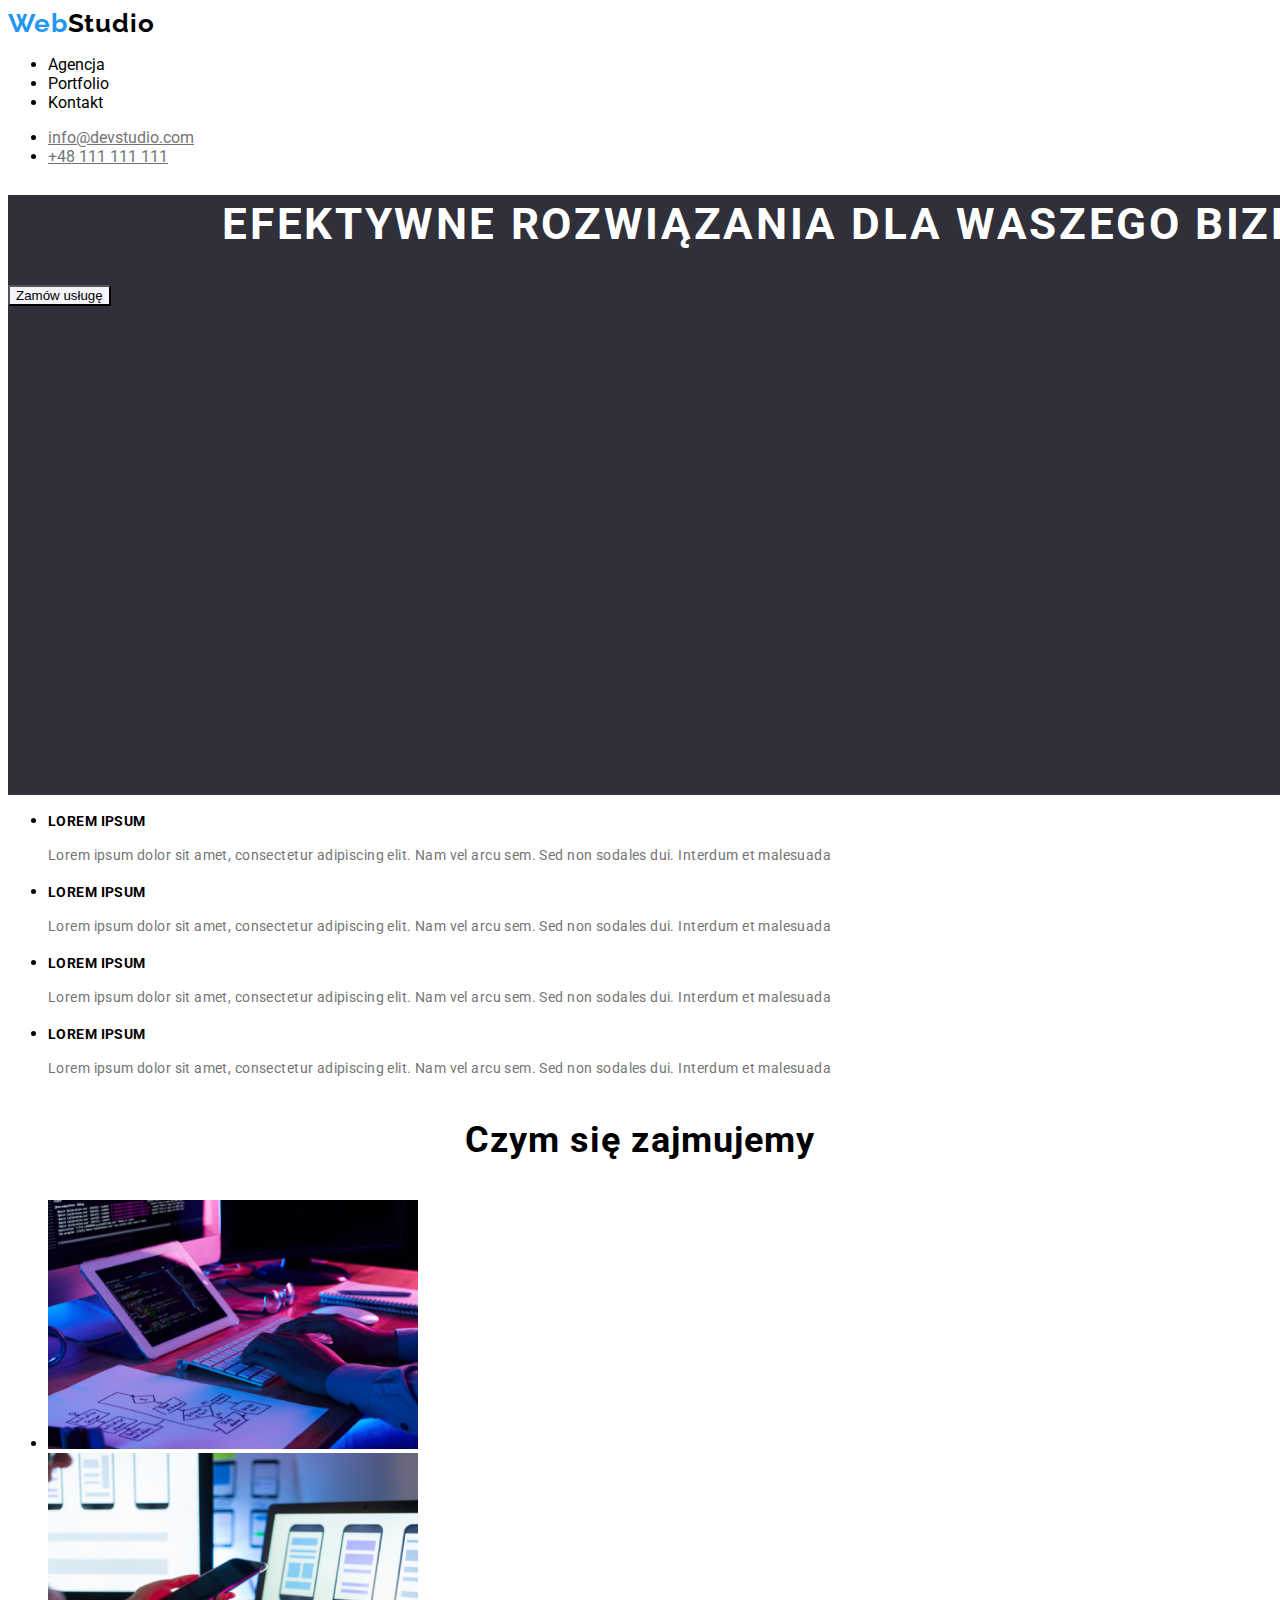
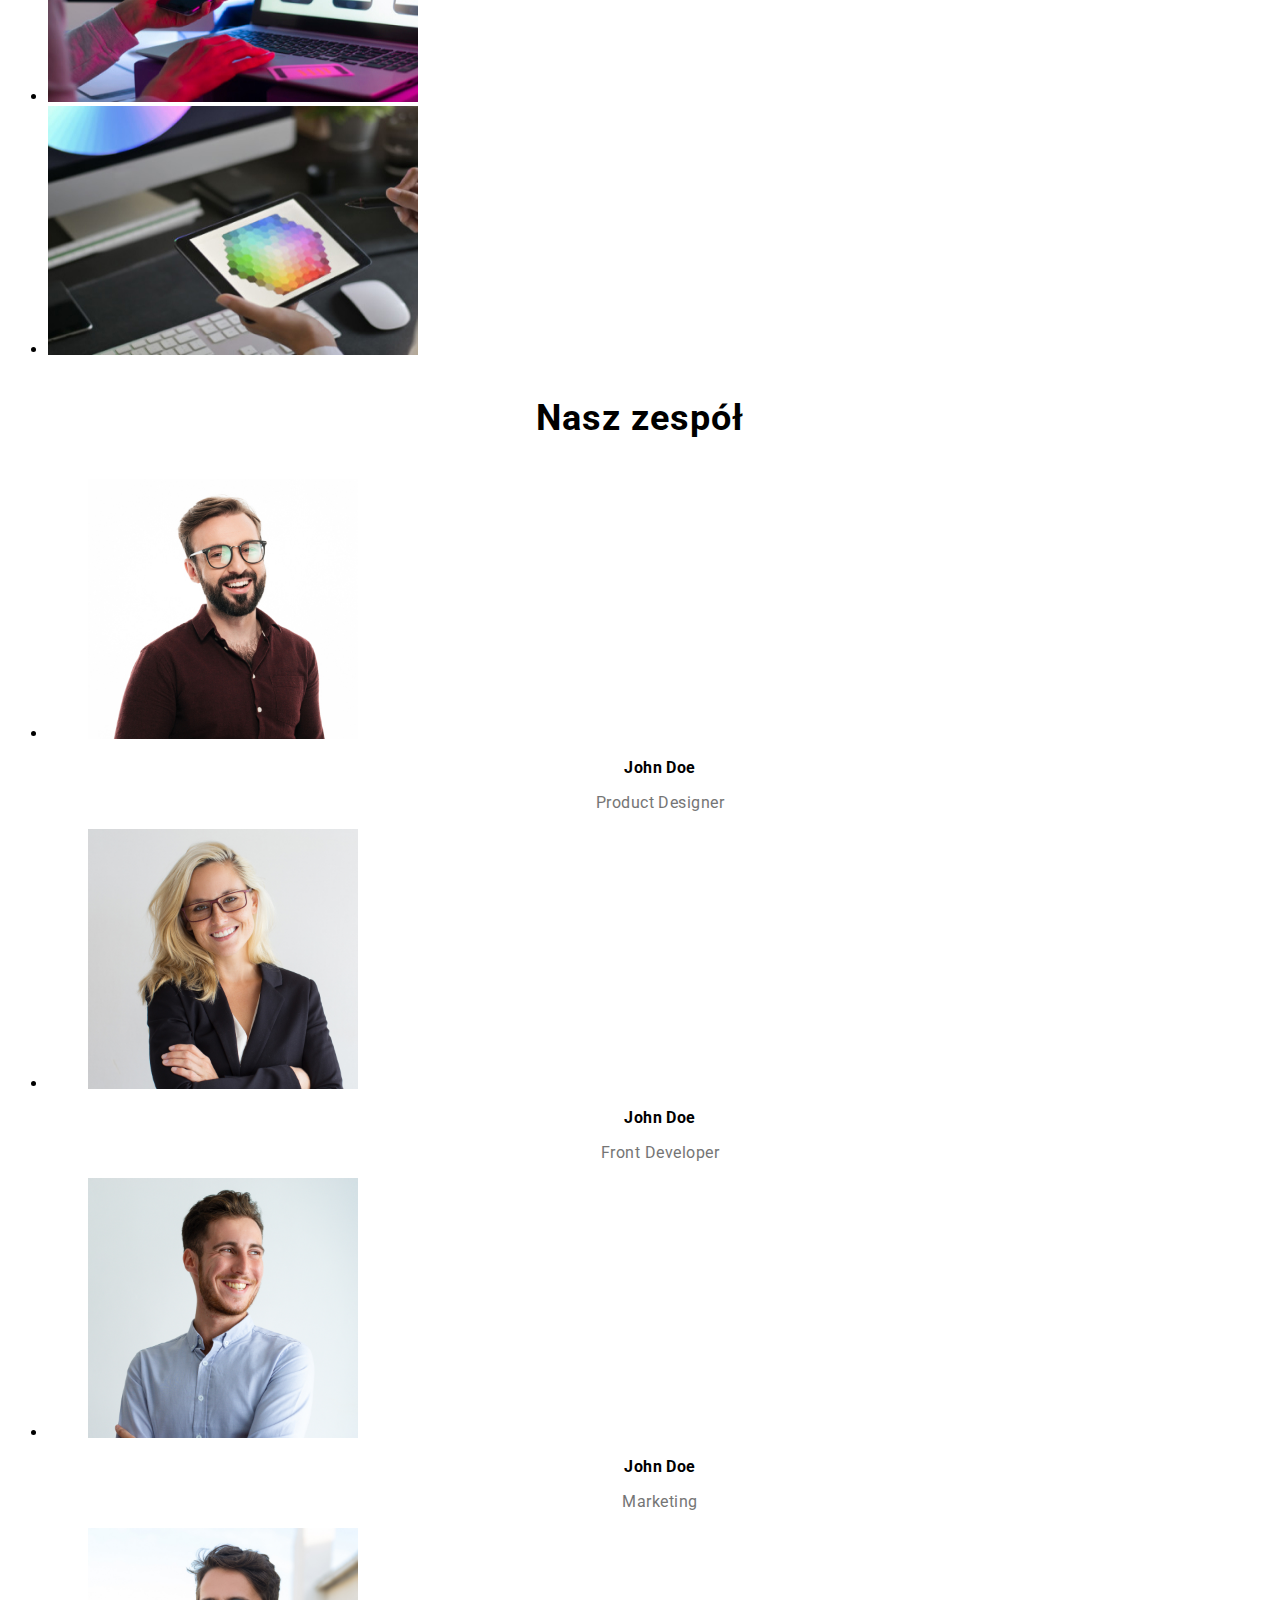
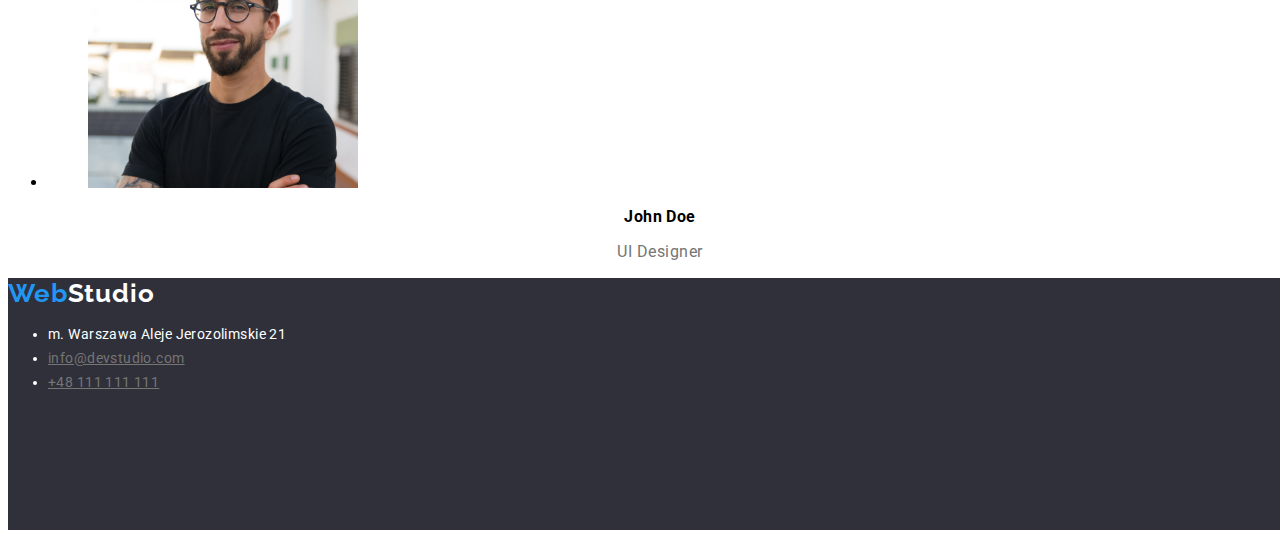
<file: index.html>
<!DOCTYPE html>
<html lang="en">
  <head>
    <meta charset="UTF-8" />
    <meta http-equiv="X-UA-Compatible" content="IE=edge" />
    <meta name="viewport" content="width=device-width, initial-scale=1.0" />
    <link rel="preconnect" href="https://fonts.googleapis.com" />
    <link rel="preconnect" href="https://fonts.gstatic.com" crossorigin />
    <link
      href="https://fonts.googleapis.com/css2?family=Raleway:wght@700&family=Roboto:wght@400;500;700;900&display=swap"
      rel="stylesheet"
    />
    <title>Studio</title>
    <link rel="stylesheet" href="./css/style.css" />
  </head>
  <!--Część tekstowa-->
  <body>
    <header>
      <a class="logo" href="./index.html"
        ><span class="web"> Web</span>Studio</a
      >
      <nav >
        <ul>
          <li><a class="add-menu link menu " href="#">Agencja</a></li>
          <li><a class="add-menu link menu " href="./portfolio.html">Portfolio</a></li>
          <li><a class="add-menu link menu " href="#">Kontakt</a></li>
        </ul>
      </nav>
      <ul>
        <li>
          <a class="add-menu mail link-menu" href="mailto:info@devstudio.com"
            >info@devstudio.com</a
          >
        </li>
        <li>
          <a class="add-menu mail link-menu" href="tel:+48111111111">+48 111 111 111</a>
        </li>
      </ul>
    </header>
    <main>
      <!--EFEKTYWNE ROZWIĄZANIA DLA WASZEGO BIZNESU-->
      <section class="title-background">
        <h1 class="title">EFEKTYWNE ROZWIĄZANIA DLA WASZEGO BIZNESU</h1>
        <button class="buttons button-act" type="button">Zamów usługę</button>
      </section>
      <!--Lorem-->

      <section>
        <ul>
          <li>
            <h3 class="h3">LOREM IPSUM</h3>
            <p class="lorem">
              Lorem ipsum dolor sit amet, consectetur adipiscing elit. Nam vel
              arcu sem. Sed non sodales dui. Interdum et malesuada
            </p>
          </li>
          <li>
            <h3 class="h3">LOREM IPSUM</h3>
            <p class="lorem">
              Lorem ipsum dolor sit amet, consectetur adipiscing elit. Nam vel
              arcu sem. Sed non sodales dui. Interdum et malesuada
            </p>
          </li>
          <li>
            <h3 class="h3">LOREM IPSUM</h3>
            <p class="lorem">
              Lorem ipsum dolor sit amet, consectetur adipiscing elit. Nam vel
              arcu sem. Sed non sodales dui. Interdum et malesuada
            </p>
          </li>
          <li>
            <h3 class="h3">LOREM IPSUM</h3>
            <p class="lorem">
              Lorem ipsum dolor sit amet, consectetur adipiscing elit. Nam vel
              arcu sem. Sed non sodales dui. Interdum et malesuada
            </p>
          </li>
        </ul>
      </section>

      <!--Czym się zajmujemy-->
      <section>
        <h2 class="h2">Czym się zajmujemy</h2>
        <ul>
          <li>
            <img
              src="images/img.jpg"
              alt="ręce na klawiaturze"
              width="370"
              height="249"
            />
          </li>
          <li>
            <img
              src="images/img1.jpg"
              alt=" laptop i telefon"
              width="370"
              height="249"
            />
          </li>
          <li>
            <img
              src="images/img6.jpg"
              alt=" paleta barw"
              width="370"
              height="249"
            />
          </li>
        </ul>
      </section>
      <!--Nasz zespół-->
      <section>
        <h2 class="h2">Nasz zespół</h2>
        <ul>
          <li>
            <figure>
              <img
                src="images/img2.jpg"
                alt="Product Designer photo"
                width="270"
                height="260"
              />
              <figcaption>
                <h3 class="name">John Doe</h3>
                <p class="staff">Product Designer</p>
              </figcaption>
            </figure>
          </li>
          <li>
            <figure>
              <img
                src="images/img3.jpg"
                alt="John Doe photo"
                width="270"
                height="260"
              />
              <figcaption>
                <h3 class="name">John Doe</h3>
                <p class="staff">Front Developer</p>
              </figcaption>
            </figure>
          </li>
          <li>
            <figure>
              <img
                src="images/img4.jpg"
                alt="John Doe photo"
                width="270"
                height="260"
              />
              <figcaption>
                <h3 class="name">John Doe</h3>
                <p class="staff">Marketing</p>
              </figcaption>
            </figure>
          </li>
          <li>
            <figure>
              <img
                src="images/img5.jpg"
                alt="John Doe photo"
                width="270"
                height="260"
              />
              <figcaption>
                <h3 class="name">John Doe</h3>
                <p class="staff">UI Designer</p>
              </figcaption>
            </figure>
          </li>
        </ul>
      </section>
    </main>

    <footer class="downline-footer">
      <a class="logo" href="./index.html"
        ><span class="web"> Web</span><span class="studio">Studio</span></a
      >
      <address>
        <ul class="address">
          <li>m. Warszawa Aleje Jerozolimskie 21</li>
          <li>
            <a class="add-menu mail link-menu" href="mailto:info@devstudio.com"
              >info@devstudio.com</a
            >
          </li>
          <li>
            <a class="add-menu mail link-menu" href="tel:+48111111111">+48 111 111 111</a>
          </li>
        </ul>
      </address>
    </footer>
  </body>
</html>
</file>
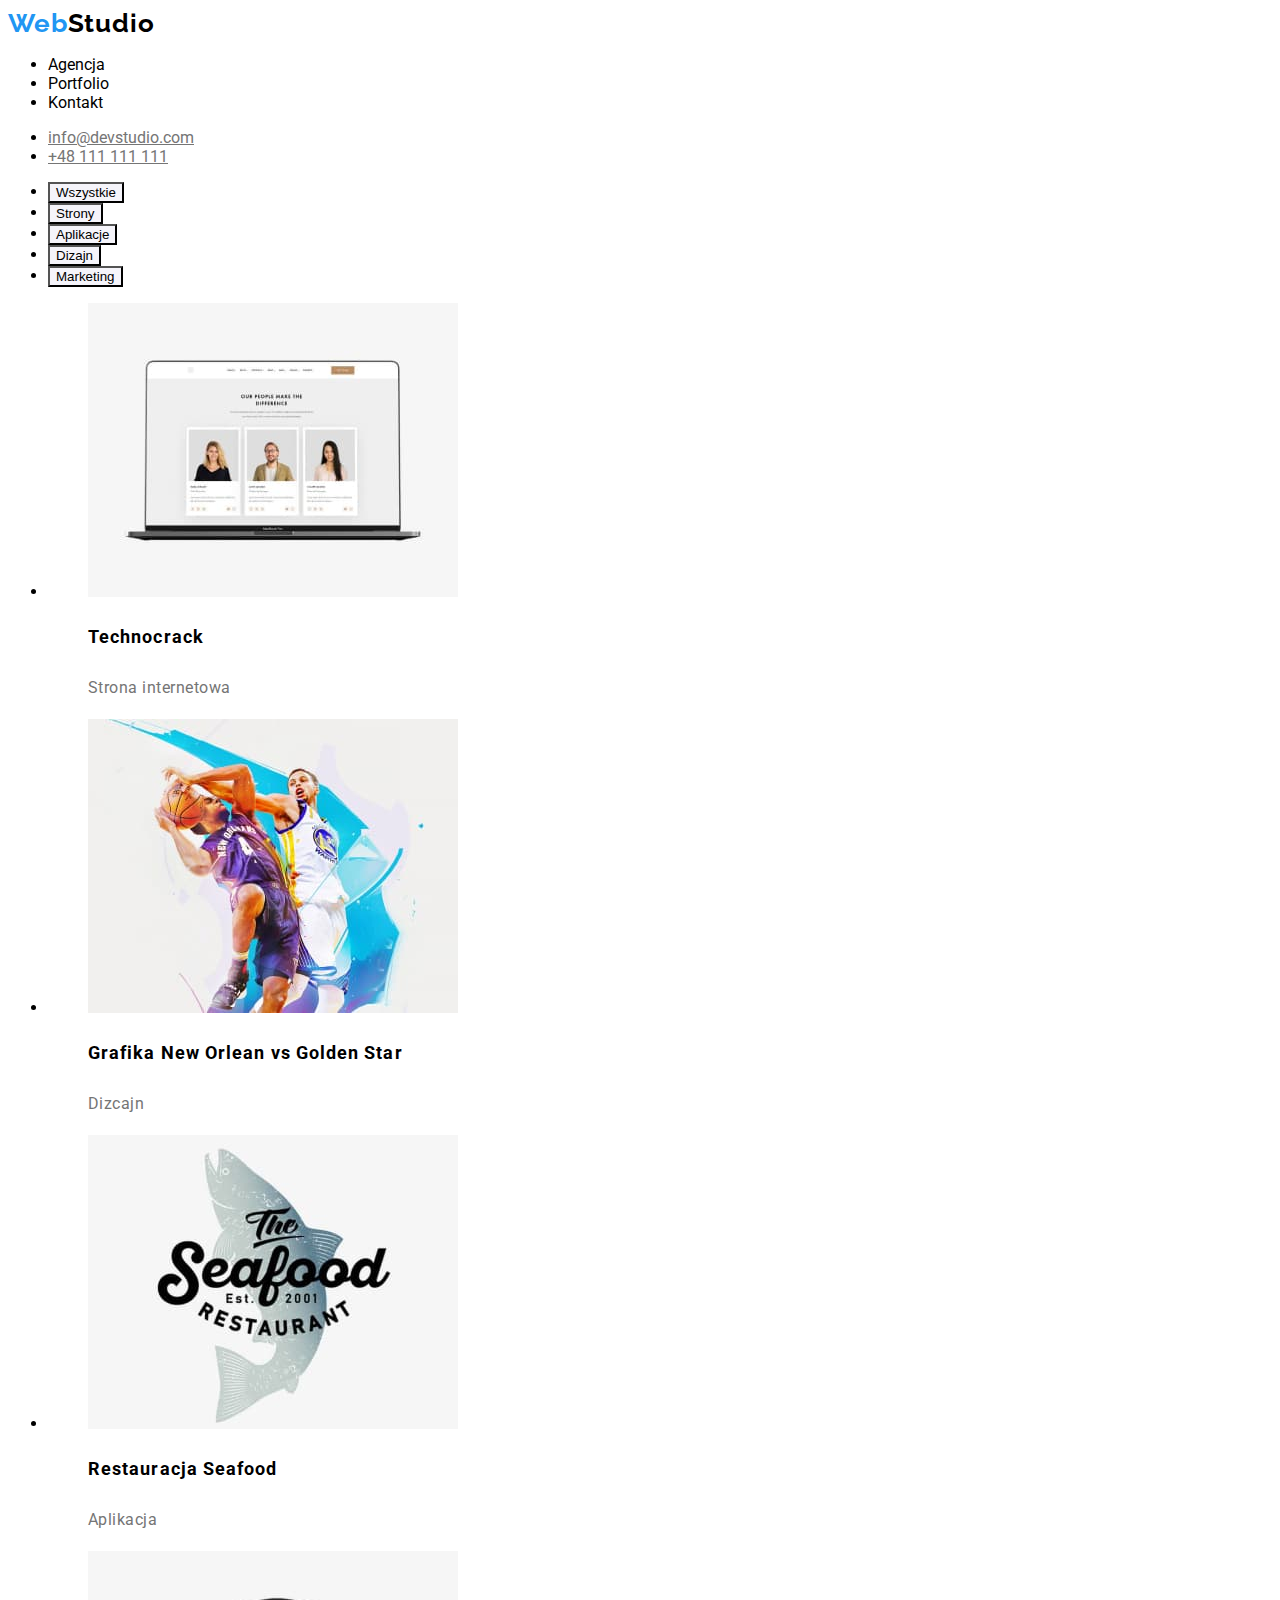
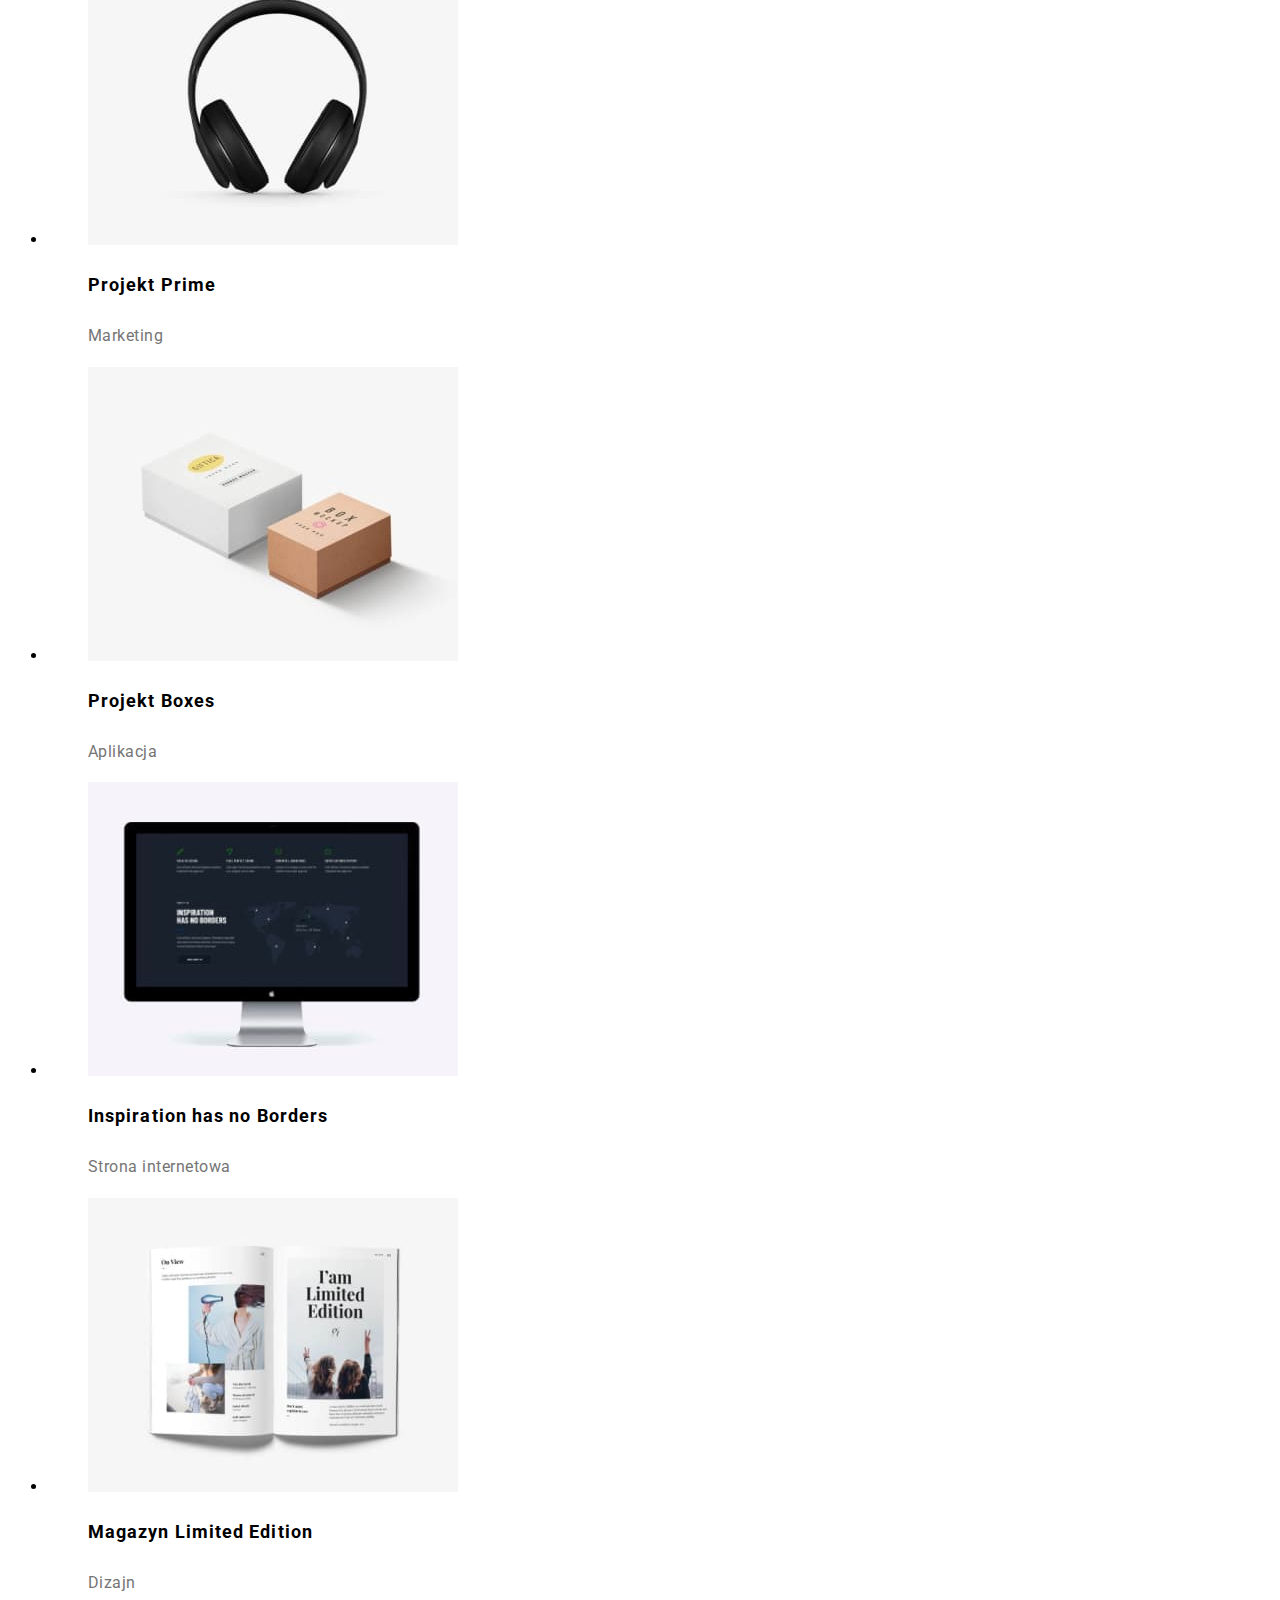
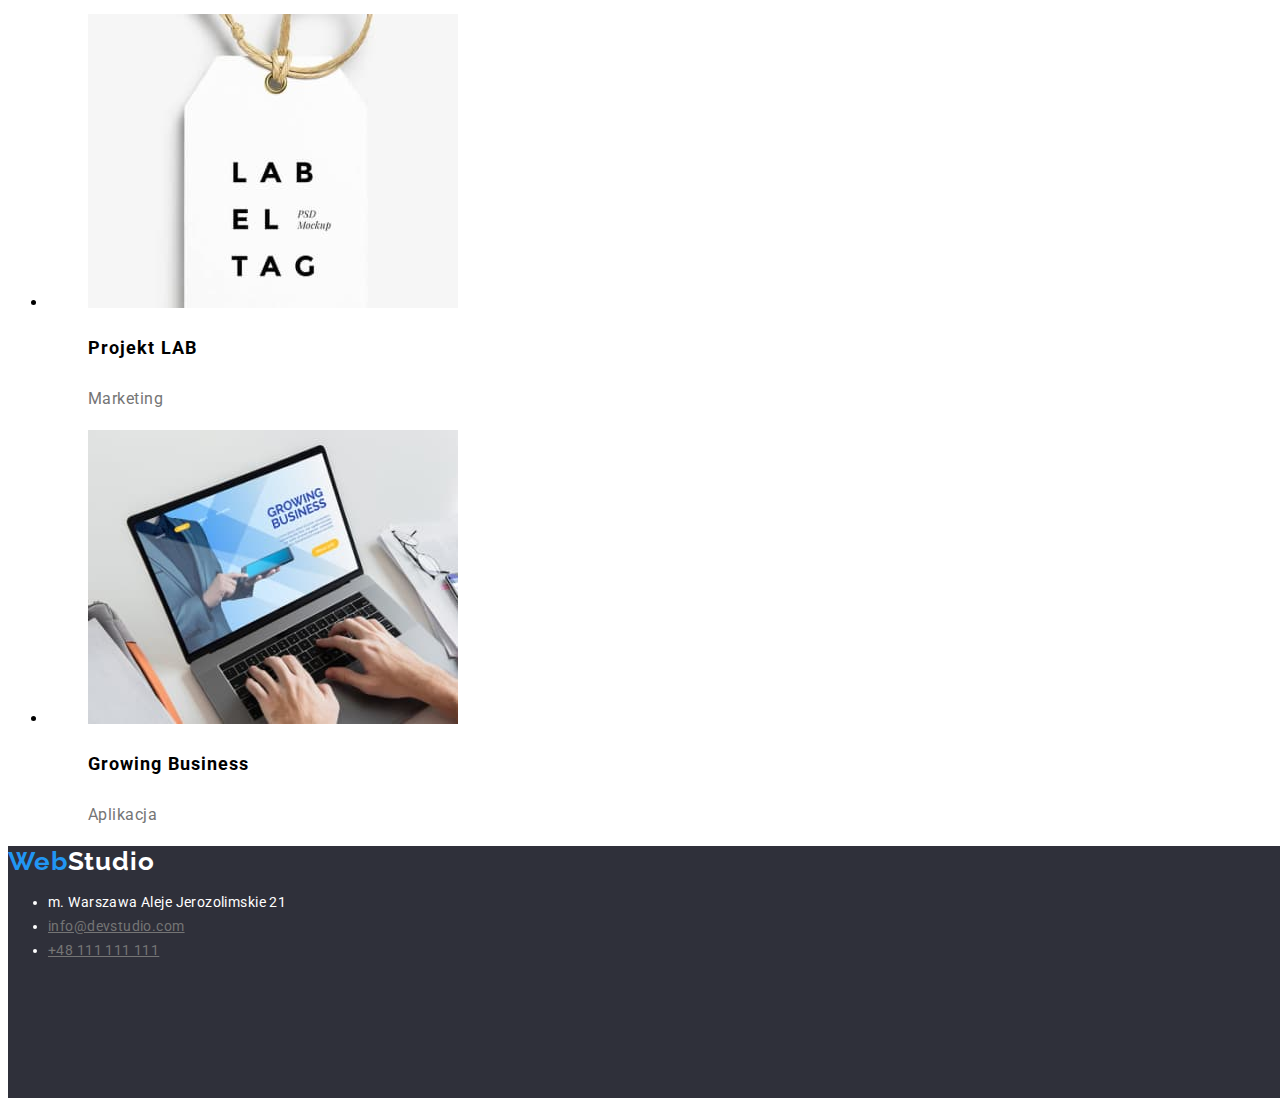
<file: portfolio.html>
<!DOCTYPE html>
<html lang="en">
  <head>
    <meta charset="UTF-8" />
    <meta http-equiv="X-UA-Compatible" content="IE=edge" />
    <meta name="viewport" content="width=device-width, initial-scale=1.0" />
    <link rel="preconnect" href="https://fonts.googleapis.com" />
    <link rel="preconnect" href="https://fonts.gstatic.com" crossorigin />
    <link
      href="https://fonts.googleapis.com/css2?family=Raleway:wght@700&family=Roboto:wght@400;500;700;900&display=swap"
      rel="stylesheet"
    />

    <title>Portfolio</title>
    <link rel="stylesheet" href="./css/style.css" />
  </head>
  <!--Część tekstowa-->
  <body>
    <header>
      <a class="logo" href="./index.html"
        ><span class="web"> Web</span>Studio</a
      >
      <nav>
        <ul>
          <li><a class="add-menu link menu" href="#">Agencja</a></li>
          <li>
            <a class="add-menu link menu" href="./portfolio.html">Portfolio</a>
          </li>
          <li><a class="add-menu link menu" href="#">Kontakt</a></li>
        </ul>
      </nav>
      <ul>
        <li>
          <a class="add-menu mail link-menu" href="mailto:info@devstudio.com"
            >info@devstudio.com</a
          >
        </li>
        <li>
          <a class="add-menu mail link-menu" href="tel:+48111111111"
            >+48 111 111 111</a
          >
        </li>
      </ul>
    </header>
    <!--Przyciski-->
    <main>
      <div>
        <ul>
          <li>
            <button class="buttons button-act btn" type="button">
              Wszystkie
            </button>
          </li>
          <li>
            <button class="buttons button-act btn" type="button">Strony</button>
          </li>
          <li>
            <button class="buttons button-act btn" type="button">
              Aplikacje
            </button>
          </li>
          <li>
            <button class="buttons button-act btn" type="button">Dizajn</button>
          </li>
          <li>
            <button class="buttons button-act btn" type="button">
              Marketing
            </button>
          </li>
        </ul>
      </div>
      <!--Oferta-->
      <section>
        <ul>
          <li>
            <figure>
              <img
                src="images/img9.jpg"
                alt="main side"
                width="370"
                height="294"
              />
              <figcaption>
                <h3 class="areas">Technocrack</h3>
                <p class="offer">Strona internetowa</p>
              </figcaption>
            </figure>
          </li>
          <li>
            <figure>
              <img
                src="images/img7.jpg"
                alt="basketbool"
                width="370"
                height="294"
              />
              <figcaption>
                <h3 class="areas">Grafika New Orlean vs Golden Star</h3>
                <p class="offer">Dizcajn</p>
              </figcaption>
            </figure>
          </li>
          <li>
            <figure>
              <img
                src="images/img8.jpg"
                alt="Seafood"
                width="370"
                height="294"
              />
              <figcaption>
                <h3 class="areas">Restauracja Seafood</h3>
                <p class="offer">Aplikacja</p>
              </figcaption>
            </figure>
          </li>
          <li>
            <figure>
              <img
                src="images/img10.jpg"
                alt="earphones"
                width="370"
                height="294"
              />
              <figcaption>
                <h3 class="areas">Projekt Prime</h3>
                <p class="offer">Marketing</p>
              </figcaption>
            </figure>
          </li>
          <li>
            <figure>
              <img src="images/img15.jpg" alt="box" width="370" height="294" />
              <figcaption>
                <h3 class="areas">Projekt Boxes</h3>
                <p class="offer">Aplikacja</p>
              </figcaption>
            </figure>
          </li>
          <li>
            <figure>
              <img
                src="images/img11.jpg"
                alt="Monitor"
                width="370"
                height="294"
              />
              <figcaption>
                <h3 class="areas">Inspiration has no Borders</h3>
                <p class="offer">Strona internetowa</p>
              </figcaption>
            </figure>
          </li>
          <li>
            <figure>
              <img
                src="images/img12.jpg"
                alt="Open book"
                width="370"
                height="294"
              />
              <figcaption>
                <h3 class="areas">Magazyn Limited Edition</h3>
                <p class="offer">Dizajn</p>
              </figcaption>
            </figure>
          </li>
          <li>
            <figure>
              <img
                src="images/img13.jpg"
                alt="label"
                width="370"
                height="294"
              />
              <figcaption>
                <h3 class="areas">Projekt LAB</h3>
                <p class="offer">Marketing</p>
              </figcaption>
            </figure>
          </li>
          <li>
            <figure>
              <img
                src="images/img14.jpg"
                alt="Laptop"
                width="370"
                height="294"
              />
              <figcaption>
                <h3 class="areas">Growing Business</h3>
                <p class="offer">Aplikacja</p>
              </figcaption>
            </figure>
          </li>
        </ul>
      </section>
    </main>

    <footer class="downline-footer">
      <a class="logo" href="./index.html"
        ><span class="web"> Web</span><span class="studio">Studio</span></a
      >
      <address>
        <ul class="address">
          <li>m. Warszawa Aleje Jerozolimskie 21</li>
          <li>
            <a class="add-menu mail link-menu" href="mailto:info@devstudio.com"
              >info@devstudio.com</a
            >
          </li>
          <li>
            <a class="add-menu mail link-menu" href="tel:+48111111111"
              >+48 111 111 111</a
            >
          </li>
        </ul>
      </address>
    </footer>
  </body>
</html>
</file>
<file: css/style.css>
:root {
  --main-color-black: #000000;

  --web-color-blue: #2196f3;

  --backgtound-color-grey: #2f303a;

  --mail-color: #757575;

  --buttons-color: #f5f4fa;

  --white-color: #ffffff;
}

body {
  font-family: "Roboto", sans-serif;
  color: var(--main-color-black);
}

.logo {
  margin-top: 24px;
  color: var(--main-color-black);
  font-family: "Raleway";
  font-style: normal;
  font-weight: 700;
  font-size: 26px;
  line-height: 1.19;
  letter-spacing: 0.033em;
  text-decoration: none;
  border: none;
}

.web {
  color: var(--web-color-blue);
}

.title-background {
  height: 600px;
  width: 1600px;
  left: 0px;
  top: 80px;
  border-radius: 0px;
  background: var(--backgtound-color-grey);
}

.menu {
  color: inherit;
  text-decoration: none;
}

.add-menu:hover {
  color: var(--web-color-blue);
}
.link-menu:focus {
  color: var(--web-color-blue);
}
.mail {
  color: var(--mail-color);
}

.buttons {
  color: inherit;
  background-color: var(--buttons-color);
  cursor: pointer;
  text-align: center;
}

.button-act:focus {
  color: var(--white-color);
  background-color: var(--web-color-blue);
}

.btn:hover {
  color: var(--white-color);
  background-color: var(--web-color-blue);
}
.title {
  font-size: 44px;
  line-height: 1.36;
  letter-spacing: 0.06em;
  text-align: center;
  color: var(--white-color);
}

.lorem {
  font-size: 14px;
  line-height: 1.71;
  letter-spacing: 0.03em;
  text-align: left;
  color: var(--mail-color);
}

.h2 {
  font-size: 36px;
  line-height: 1.66;
  letter-spacing: 0.03em;
  text-align: center;
}
.h3 {
  font-size: 14px;
  line-height: 1.14;
  letter-spacing: 0.03em;
  text-align: left;
}
.name {
  font-size: 16px;
  line-height: 1.18;
  letter-spacing: 0.03em;
  text-align: center;
}

.areas {
  font-size: 18px;
  line-height: 2;
  letter-spacing: 0.06em;
  text-align: left;
}

.offer {
  font-size: 16px;
  line-height: 1.87;
  letter-spacing: 0.03em;
  text-align: left;
  color: var(--mail-color);
}

.staff {
  font-size: 16px;
  line-height: 1.18;
  letter-spacing: 0.03em;
  text-align: center;
  color: var(--mail-color);
}

.downline-footer {
  height: 252px;
  width: 1600px;
  left: 0px;
  top: 2097px;
  border-radius: 0px;
  background: var(--backgtound-color-grey);
}

.address {
  font-style: normal;
  text-decoration: none;
  font-size: 14px;
  font-weight: 400;
  line-height: 1.71;
  letter-spacing: 0.03em;
  text-align: left;
  color: var(--white-color);
}

.studio {
  color: var(--white-color);
}
</file>
